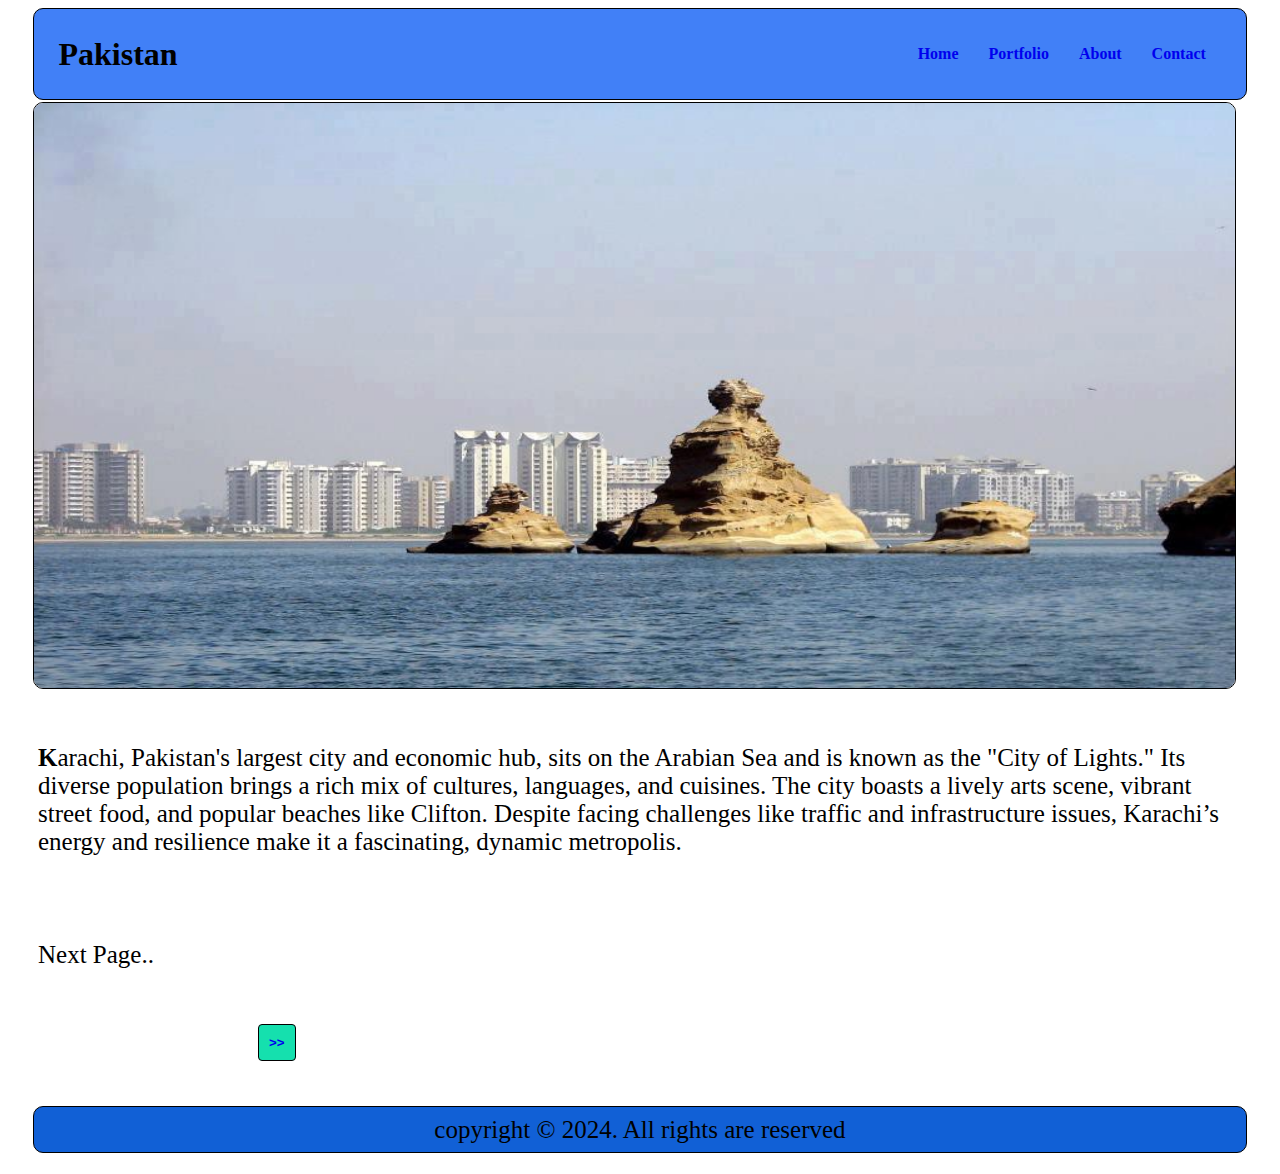
<file: Chapter-8/index.html>
<!DOCTYPE html>
<html lang="en">
  <head>
    <meta charset="UTF-8" />
    <meta name="viewport" content="width=device-width, initial-scale=1.0" />
    <title>Home Page</title>
    <link rel="stylesheet" href="Css/style.css" />
    <title>Main page</title>
  </head>
  <body>
    <header>
      <h1>Pakistan</h1>
      <ul>
        <li><a href="index.html">Home</a></li>
        <li><a href="portfolio.html">Portfolio</a></li>
        <li><a href="about.html">About</a></li>
        <li><a href="contact.html">Contact</a></li>
      </ul>
    </header>
    <img src="images/k.jpg" />
    <p>
      <b>K</b>arachi, Pakistan's largest city and economic hub, sits on the
      Arabian Sea and is known as the "City of Lights." Its diverse population
      brings a rich mix of cultures, languages, and cuisines. The city boasts a
      lively arts scene, vibrant street food, and popular beaches like Clifton.
      Despite facing challenges like traffic and infrastructure issues,
      Karachi’s energy and resilience make it a fascinating, dynamic metropolis.
    </p>
    <p>Next Page..</p>
    <button><a href="portfolio1.html">>></a></button>
    <footer><p>copyright &copy; 2024. All rights are reserved</p></footer>
  </body>
</html>
</file>
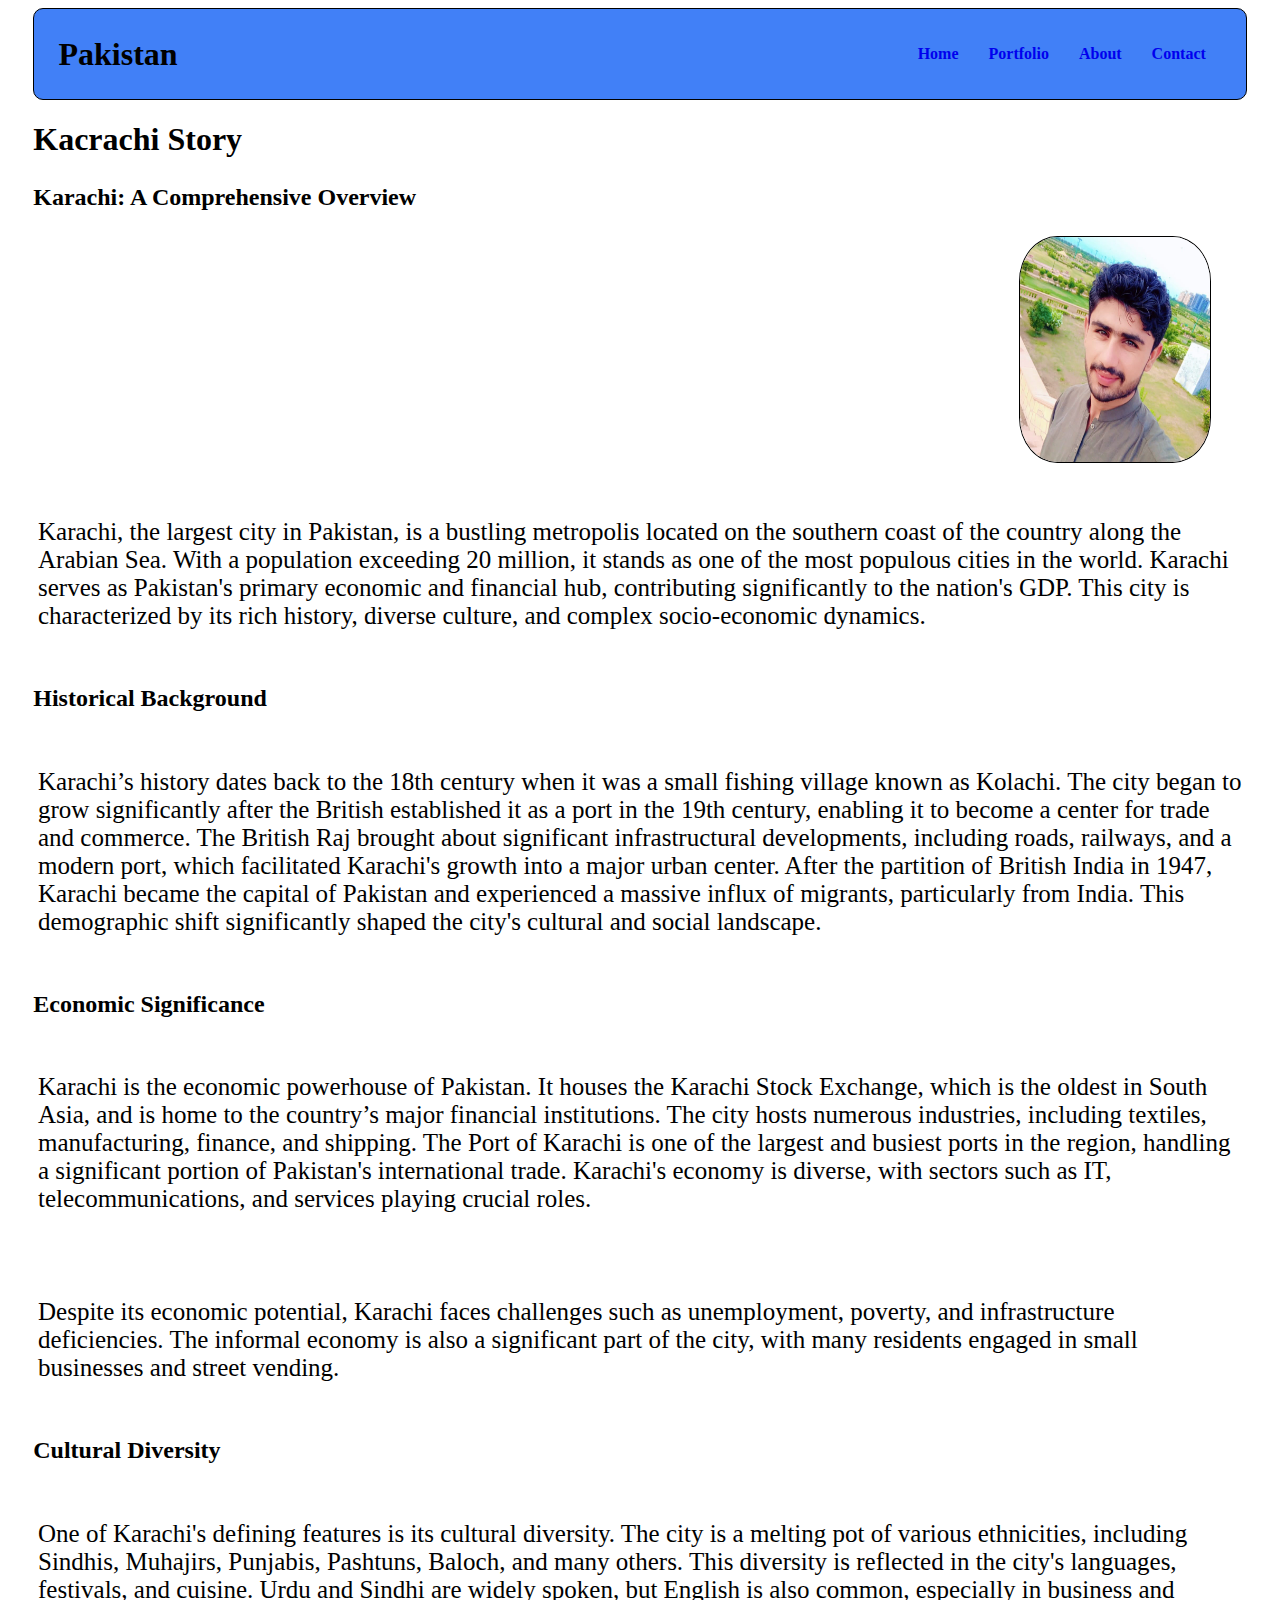
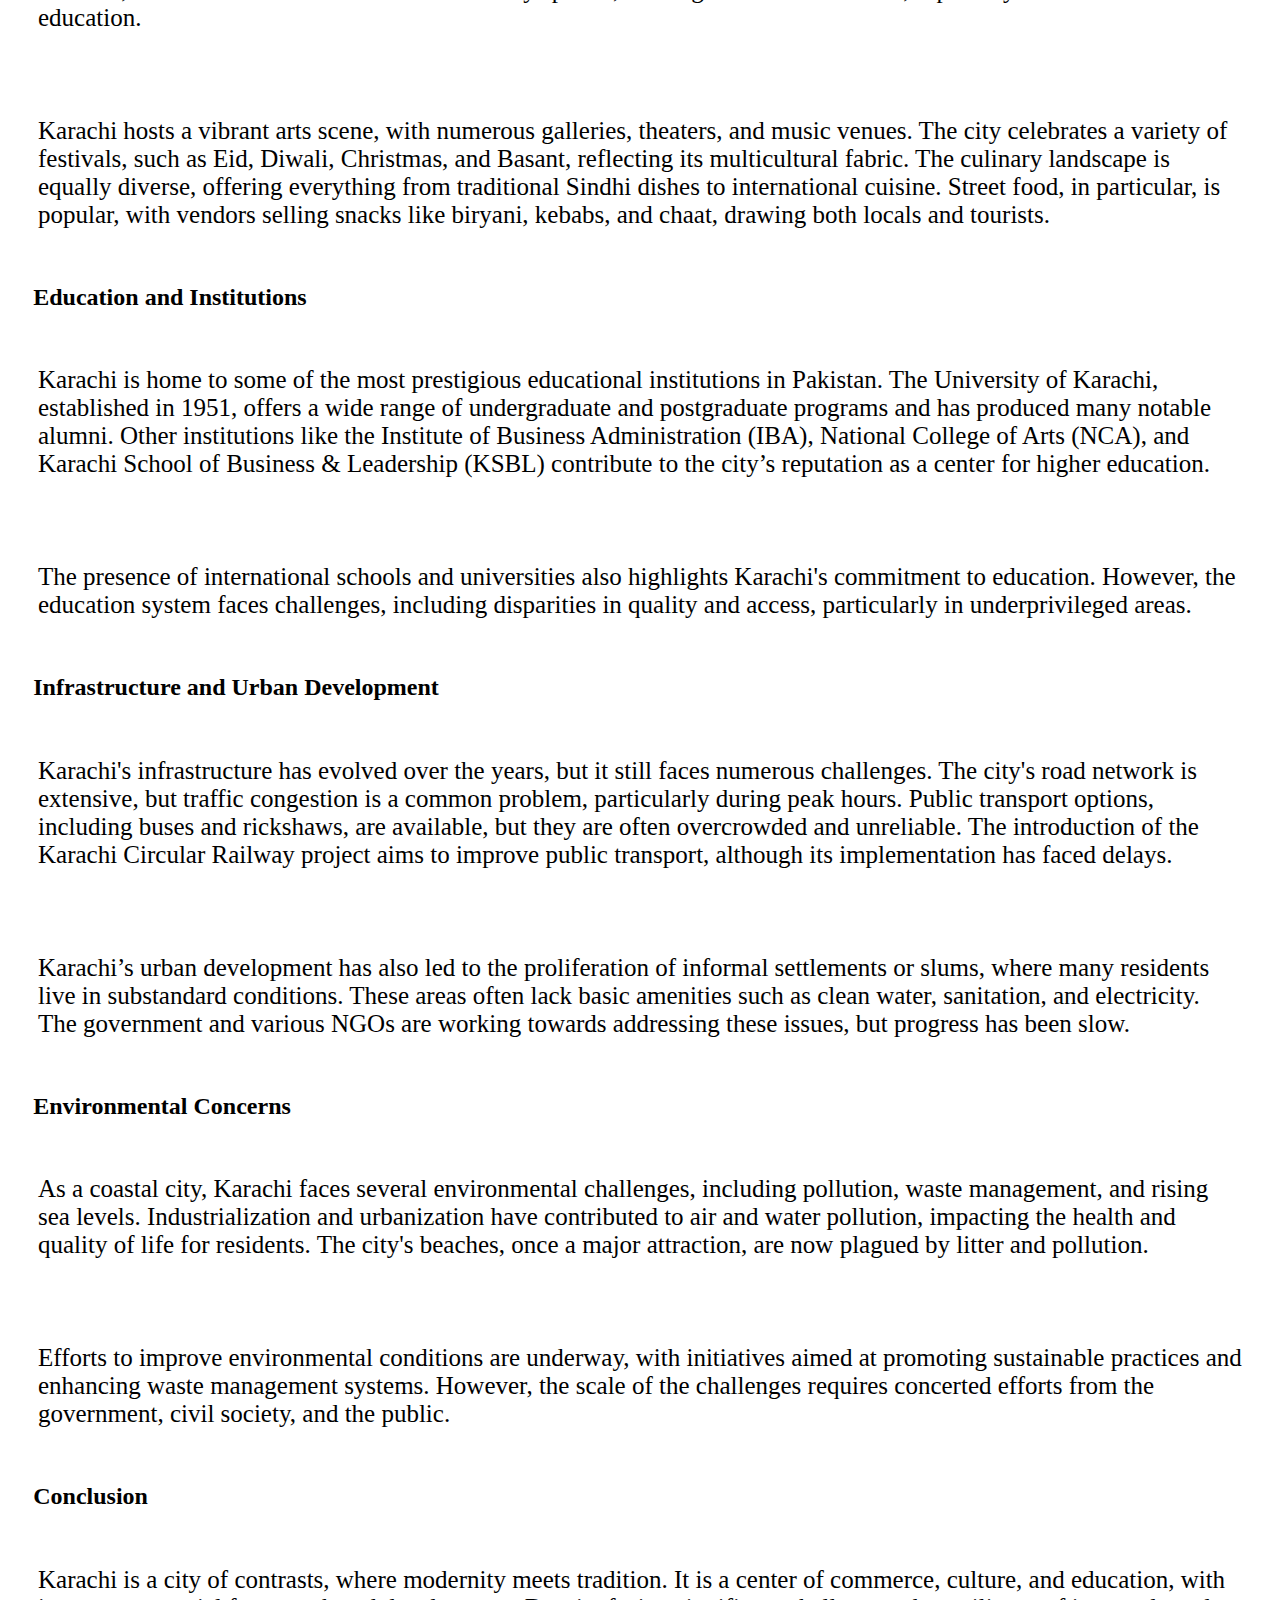
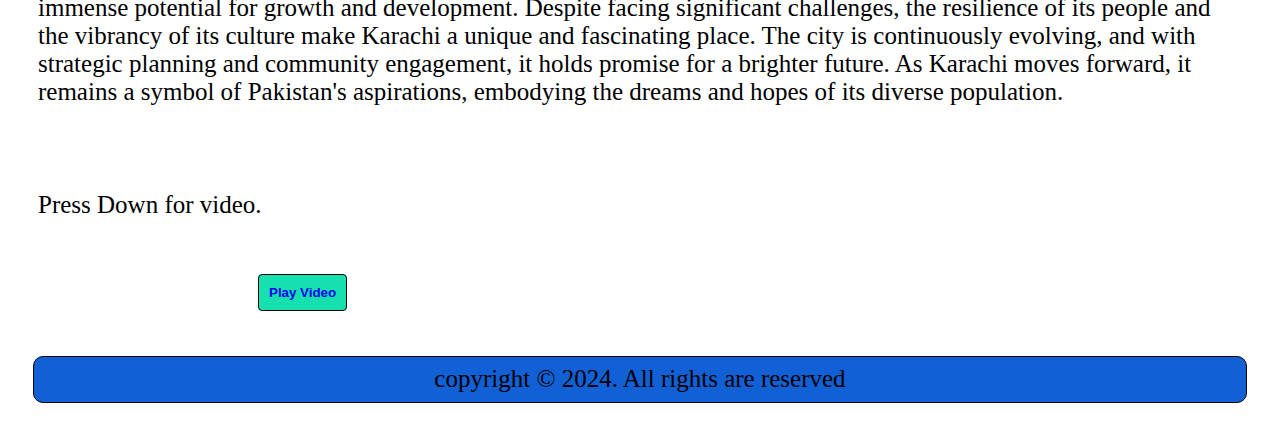
<file: Chapter-8/about.html>
<!DOCTYPE html>
<html lang="en">
  <head>
    <meta charset="UTF-8" />
    <meta name="viewport" content="width=device-width, initial-scale=1.0" />
    <title>About page</title>
    <link rel="stylesheet" href="Css/style.css" />
  </head>
  <body>
    <header>
      <h1>Pakistan</h1>
      <ul>
        <li><a href="index.html">Home</a></li>
        <li><a href="portfolio.html">Portfolio</a></li>
        <li><a href="about.html">About</a></li>
        <li><a href="contact.html">Contact</a></li>
      </ul>
    </header>
    <h1>Kacrachi Story</h1>
    <h2>Karachi: A Comprehensive Overview</h2>
    <img
      src="images/img..jpg"
      style="
        width: 15%;
        height: 25vh;
        border-radius: 20%;
        margin-left: 80%;
        margin-top: 0;
        display: flex;
      "
    />
    <p style="display: flex">
      Karachi, the largest city in Pakistan, is a bustling metropolis located on
      the southern coast of the country along the Arabian Sea. With a population
      exceeding 20 million, it stands as one of the most populous cities in the
      world. Karachi serves as Pakistan's primary economic and financial hub,
      contributing significantly to the nation's GDP. This city is characterized
      by its rich history, diverse culture, and complex socio-economic dynamics.
    </p>
    <h2>Historical Background</h2>

    <p>
      Karachi’s history dates back to the 18th century when it was a small
      fishing village known as Kolachi. The city began to grow significantly
      after the British established it as a port in the 19th century, enabling
      it to become a center for trade and commerce. The British Raj brought
      about significant infrastructural developments, including roads, railways,
      and a modern port, which facilitated Karachi's growth into a major urban
      center. After the partition of British India in 1947, Karachi became the
      capital of Pakistan and experienced a massive influx of migrants,
      particularly from India. This demographic shift significantly shaped the
      city's cultural and social landscape.
    </p>
    <h2>Economic Significance</h2>

    <p>
      Karachi is the economic powerhouse of Pakistan. It houses the Karachi
      Stock Exchange, which is the oldest in South Asia, and is home to the
      country’s major financial institutions. The city hosts numerous
      industries, including textiles, manufacturing, finance, and shipping. The
      Port of Karachi is one of the largest and busiest ports in the region,
      handling a significant portion of Pakistan's international trade.
      Karachi's economy is diverse, with sectors such as IT, telecommunications,
      and services playing crucial roles.
    </p>
    <p>
      Despite its economic potential, Karachi faces challenges such as
      unemployment, poverty, and infrastructure deficiencies. The informal
      economy is also a significant part of the city, with many residents
      engaged in small businesses and street vending.
    </p>
    <h2>Cultural Diversity</h2>

    <p>
      One of Karachi's defining features is its cultural diversity. The city is
      a melting pot of various ethnicities, including Sindhis, Muhajirs,
      Punjabis, Pashtuns, Baloch, and many others. This diversity is reflected
      in the city's languages, festivals, and cuisine. Urdu and Sindhi are
      widely spoken, but English is also common, especially in business and
      education.
    </p>
    <p>
      Karachi hosts a vibrant arts scene, with numerous galleries, theaters, and
      music venues. The city celebrates a variety of festivals, such as Eid,
      Diwali, Christmas, and Basant, reflecting its multicultural fabric. The
      culinary landscape is equally diverse, offering everything from
      traditional Sindhi dishes to international cuisine. Street food, in
      particular, is popular, with vendors selling snacks like biryani, kebabs,
      and chaat, drawing both locals and tourists.
    </p>
    <h2>Education and Institutions</h2>
    <p>
      Karachi is home to some of the most prestigious educational institutions
      in Pakistan. The University of Karachi, established in 1951, offers a wide
      range of undergraduate and postgraduate programs and has produced many
      notable alumni. Other institutions like the Institute of Business
      Administration (IBA), National College of Arts (NCA), and Karachi School
      of Business & Leadership (KSBL) contribute to the city’s reputation as a
      center for higher education.
    </p>
    <p>
      The presence of international schools and universities also highlights
      Karachi's commitment to education. However, the education system faces
      challenges, including disparities in quality and access, particularly in
      underprivileged areas.
    </p>
    <h2>Infrastructure and Urban Development</h2>

    <p>
      Karachi's infrastructure has evolved over the years, but it still faces
      numerous challenges. The city's road network is extensive, but traffic
      congestion is a common problem, particularly during peak hours. Public
      transport options, including buses and rickshaws, are available, but they
      are often overcrowded and unreliable. The introduction of the Karachi
      Circular Railway project aims to improve public transport, although its
      implementation has faced delays.
    </p>
    <p>
      Karachi’s urban development has also led to the proliferation of informal
      settlements or slums, where many residents live in substandard conditions.
      These areas often lack basic amenities such as clean water, sanitation,
      and electricity. The government and various NGOs are working towards
      addressing these issues, but progress has been slow.
    </p>
    <h2>Environmental Concerns</h2>

    <p>
      As a coastal city, Karachi faces several environmental challenges,
      including pollution, waste management, and rising sea levels.
      Industrialization and urbanization have contributed to air and water
      pollution, impacting the health and quality of life for residents. The
      city's beaches, once a major attraction, are now plagued by litter and
      pollution.
    </p>
    <p>
      Efforts to improve environmental conditions are underway, with initiatives
      aimed at promoting sustainable practices and enhancing waste management
      systems. However, the scale of the challenges requires concerted efforts
      from the government, civil society, and the public.
    </p>

    <h2>Conclusion</h2>

    <p>
      Karachi is a city of contrasts, where modernity meets tradition. It is a
      center of commerce, culture, and education, with immense potential for
      growth and development. Despite facing significant challenges, the
      resilience of its people and the vibrancy of its culture make Karachi a
      unique and fascinating place. The city is continuously evolving, and with
      strategic planning and community engagement, it holds promise for a
      brighter future. As Karachi moves forward, it remains a symbol of
      Pakistan's aspirations, embodying the dreams and hopes of its
      diverse population.
    </p>
    <p>Press Down  for video.</p>
    <button>
      <a href="https://youtube.com/shorts/0uaTAJsgAxo?si=mnIiYrFi0dhugD0m" target="_blank">Play Video</a>
    </button>
  

    <footer><p>copyright &copy; 2024. All rights are reserved</p></footer>
  </body>
</html>
</file>
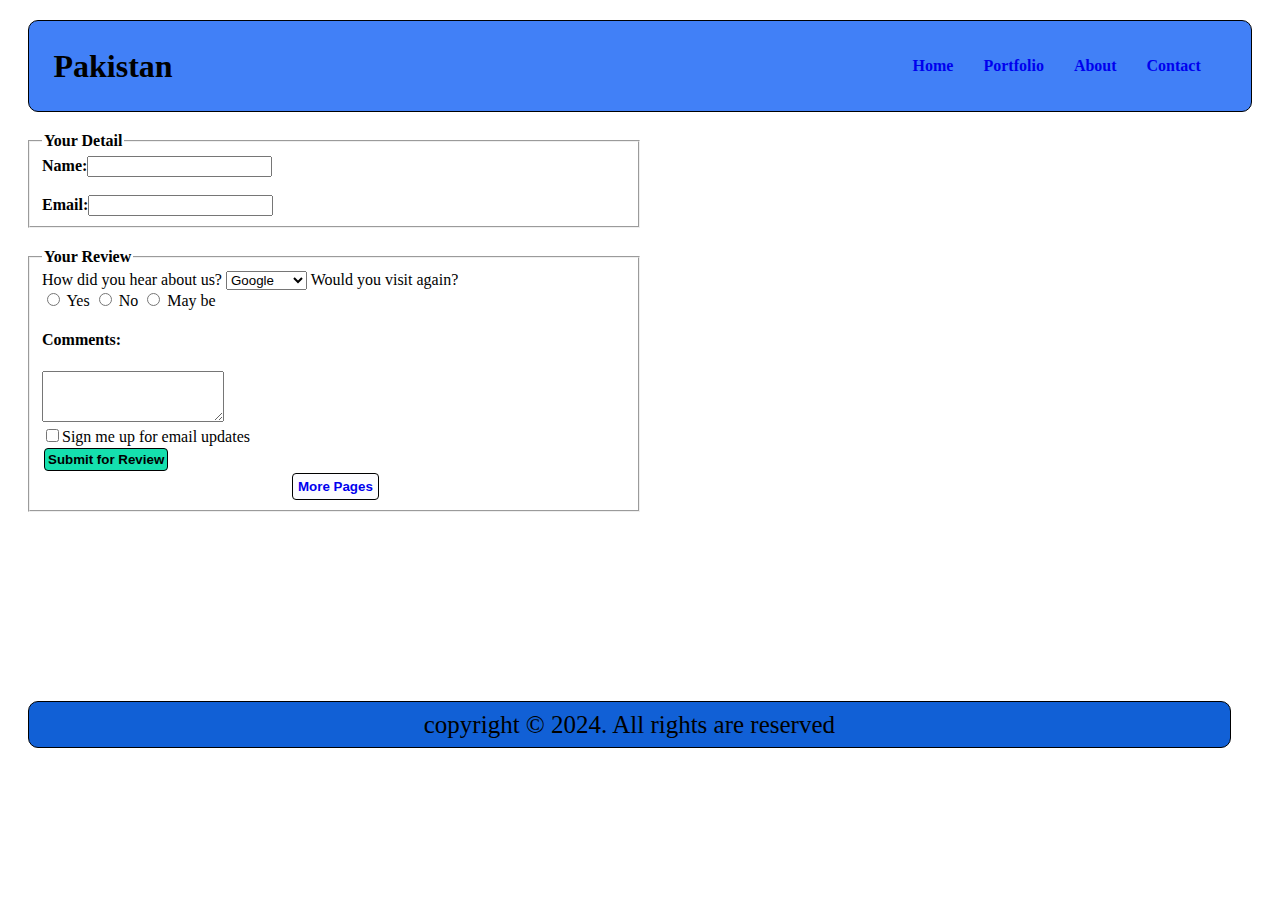
<file: Chapter-8/contact.html>
<!DOCTYPE html>
<html lang="en">
  <head>
    <meta charset="UTF-8" />
    <meta name="viewport" content="width=device-width, initial-scale=1.0" />
    <title>Contact Page</title>
    <link rel="stylesheet" href="Css/style.css" />
  </head>
  <body>
    <header style="display: flex; margin: 20px">
      <h1>Pakistan</h1>
      <ul>
        <li><a href="index.html">Home</a></li>
        <li><a href="portfolio.html">Portfolio</a></li>
        <li><a href="about.html">About</a></li>
        <li><a href="contact.html">Contact</a></li>
      </ul>
    </header>
    <fieldset>
      <legend><b>Your Detail</b></legend>
      <b>Name:</b><input type="text" /><br /><br />
      <b>Email:</b><input type="email" />
    </fieldset>
    <fieldset>
      <legend><b>Your Review</b></legend>
      How did you hear about us?
      <select>
        <option>Google</option>
        <option>Youtube</option>
        <option>Facebook</option>
      </select>
      Would you visit again?<br />
      <input type="radio" value="Yes" name="Yes" />
      <label for="Yes">Yes</label>

      <input type="radio" value="No" name="No" />
      <label for="No">No</label>

      <input type="radio" value="May be" name="Maybe" />
      <label for="Maybe">May be</label>
      <h4>Comments:</h4>

      <textarea rows="3"></textarea><br />

      <label> <input type="checkbox" />Sign me up for email updates</label>
      <br />
      <button type="submit" style="padding: 3px; color: black; margin: 2px">
        Submit for Review
      </button>
      <button
        style="padding: 5px; background-color: rgb(252, 252, 255); color: white"
      >
        <a href="map.html">More Pages</a>
      </button>
    </fieldset>

    <footer style="width: 95%; margin-left: 20px; margin-top: 15%">
      <p>copyright &copy; 2024. All rights are reserved</p>
    </footer>
  </body>
</html>
</file>
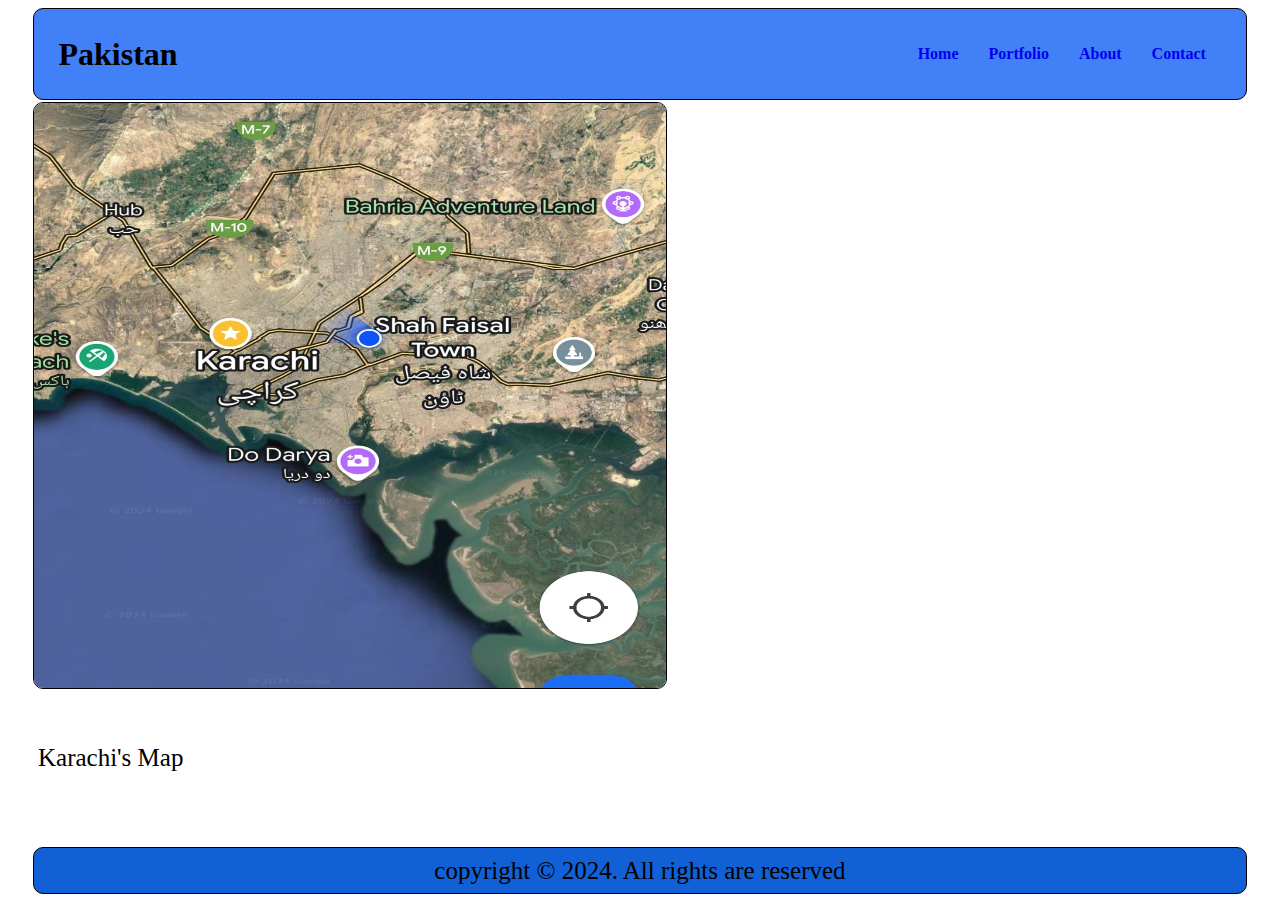
<file: Chapter-8/map.html>
<!DOCTYPE html>
<html lang="en">
  <head>
    <meta charset="UTF-8" />
    <meta name="viewport" content="width=device-width, initial-scale=1.0" />
    <title>Map page</title>
    <link rel="stylesheet" href="Css/style.css" />
  </head>
  <body>
    <header>
      <h1>Pakistan</h1>
      <ul>
        <li><a href="index.html">Home</a></li>
        <li><a href="portfolio.html">Portfolio</a></li>
        <li><a href="about.html">About</a></li>
        <li><a href="contact.html">Contact</a></li>
      </ul>
    </header>
    <img src="images/map.jpg" style="width: 50%" />
    <p>Karachi's Map</p>
    <footer><p>copyright &copy; 2024. All rights are reserved</p></footer>
  </body>
</html>
</file>
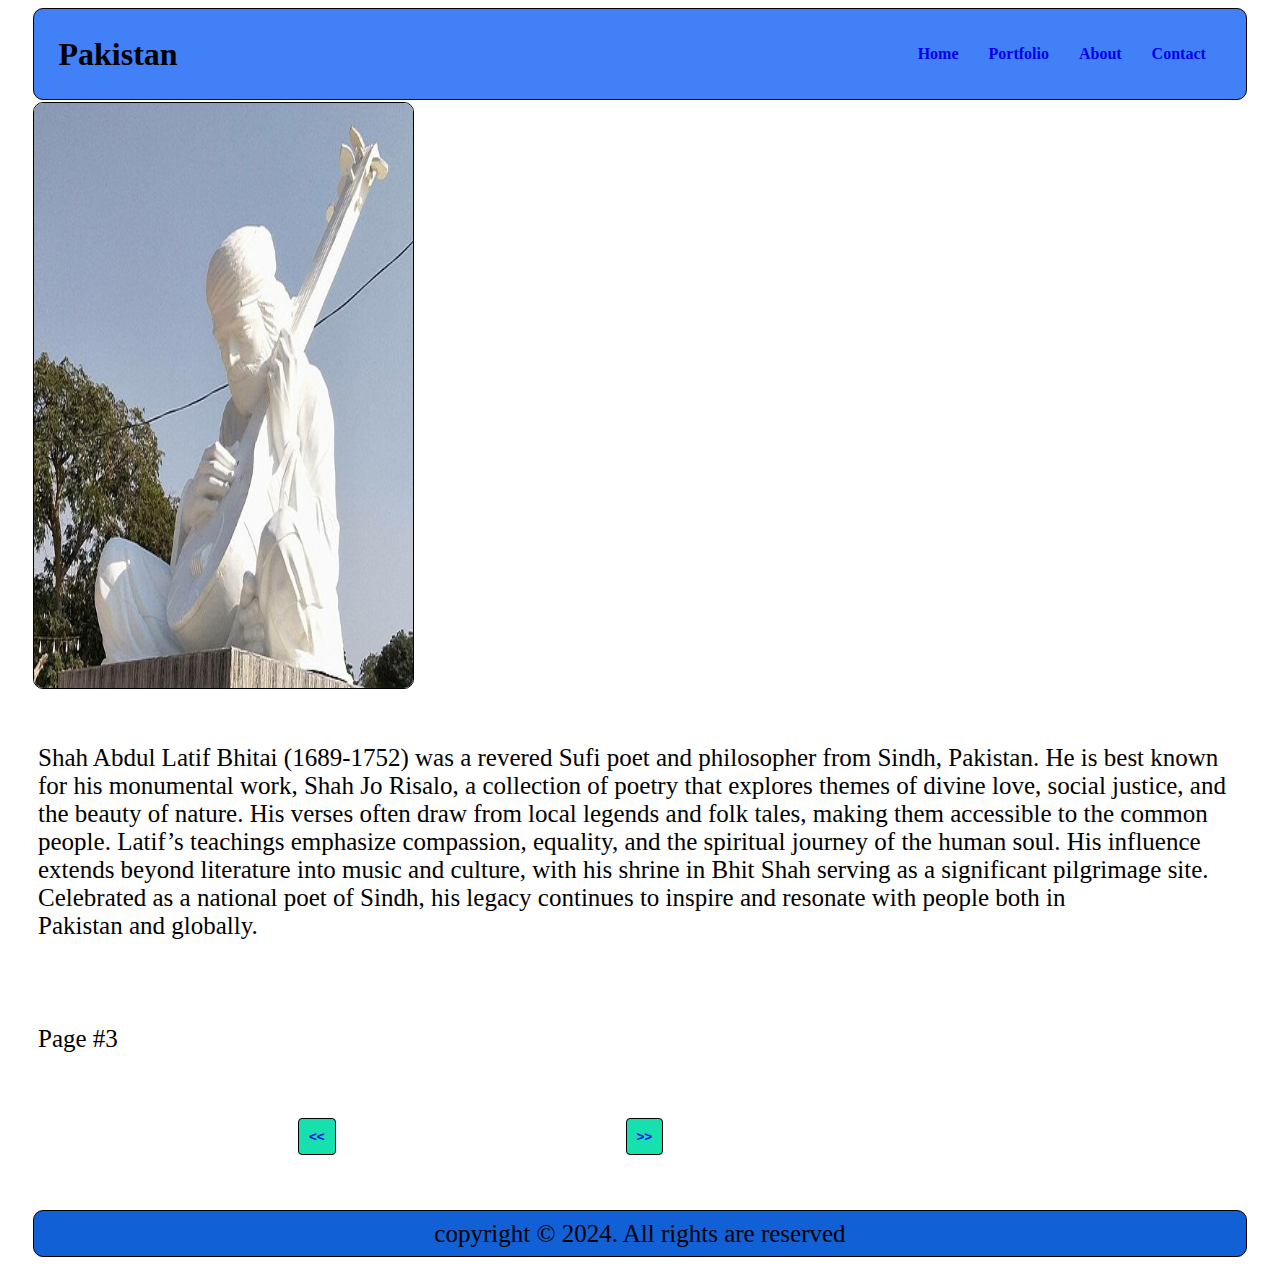
<file: Chapter-8/portfolio.html>
<!DOCTYPE html>
<html lang="en">
  <head>
    <meta charset="UTF-8" />
    <meta name="viewport" content="width=device-width, initial-scale=1.0" />
    <title>Portfolio Page</title>
    <link rel="stylesheet" href="Css/style.css" />
  </head>
  <body>
    <header>
      <h1>Pakistan</h1>
      <ul>
        <li><a href="index.html">Home</a></li>
        <li><a href="portfolio.html">Portfolio</a></li>
        <li><a href="about.html">About</a></li>
        <li><a href="contact.html">Contact</a></li>
      </ul>
    </header>
    <div>
      <img src="images/shah.jpg" style="width: 30%" />
      <p>
        Shah Abdul Latif Bhitai (1689-1752) was a revered Sufi poet and
        philosopher from Sindh, Pakistan. He is best known for his monumental
        work, Shah Jo Risalo, a collection of poetry that explores themes of
        divine love, social justice, and the beauty of nature. His verses often
        draw from local legends and folk tales, making them accessible to the
        common people. Latif’s teachings emphasize compassion, equality, and the
        spiritual journey of the human soul. His influence extends beyond
        literature into music and culture, with his shrine in Bhit Shah serving
        as a significant pilgrimage site. Celebrated as a national poet of
        Sindh, his legacy continues to inspire and resonate with people both in
        Pakistan and globally.
      </p>
    </div>

    <p>Page #3</p>
    <div class="button">
      <button><a href="portfolio1.html">&lt;&lt;</a></button>
      <button><a href="about.html">&gt;&gt</a></button>
    </div>
    <footer><p>copyright &copy; 2024. All rights are reserved</p></footer>
  </body>
</html>
</file>
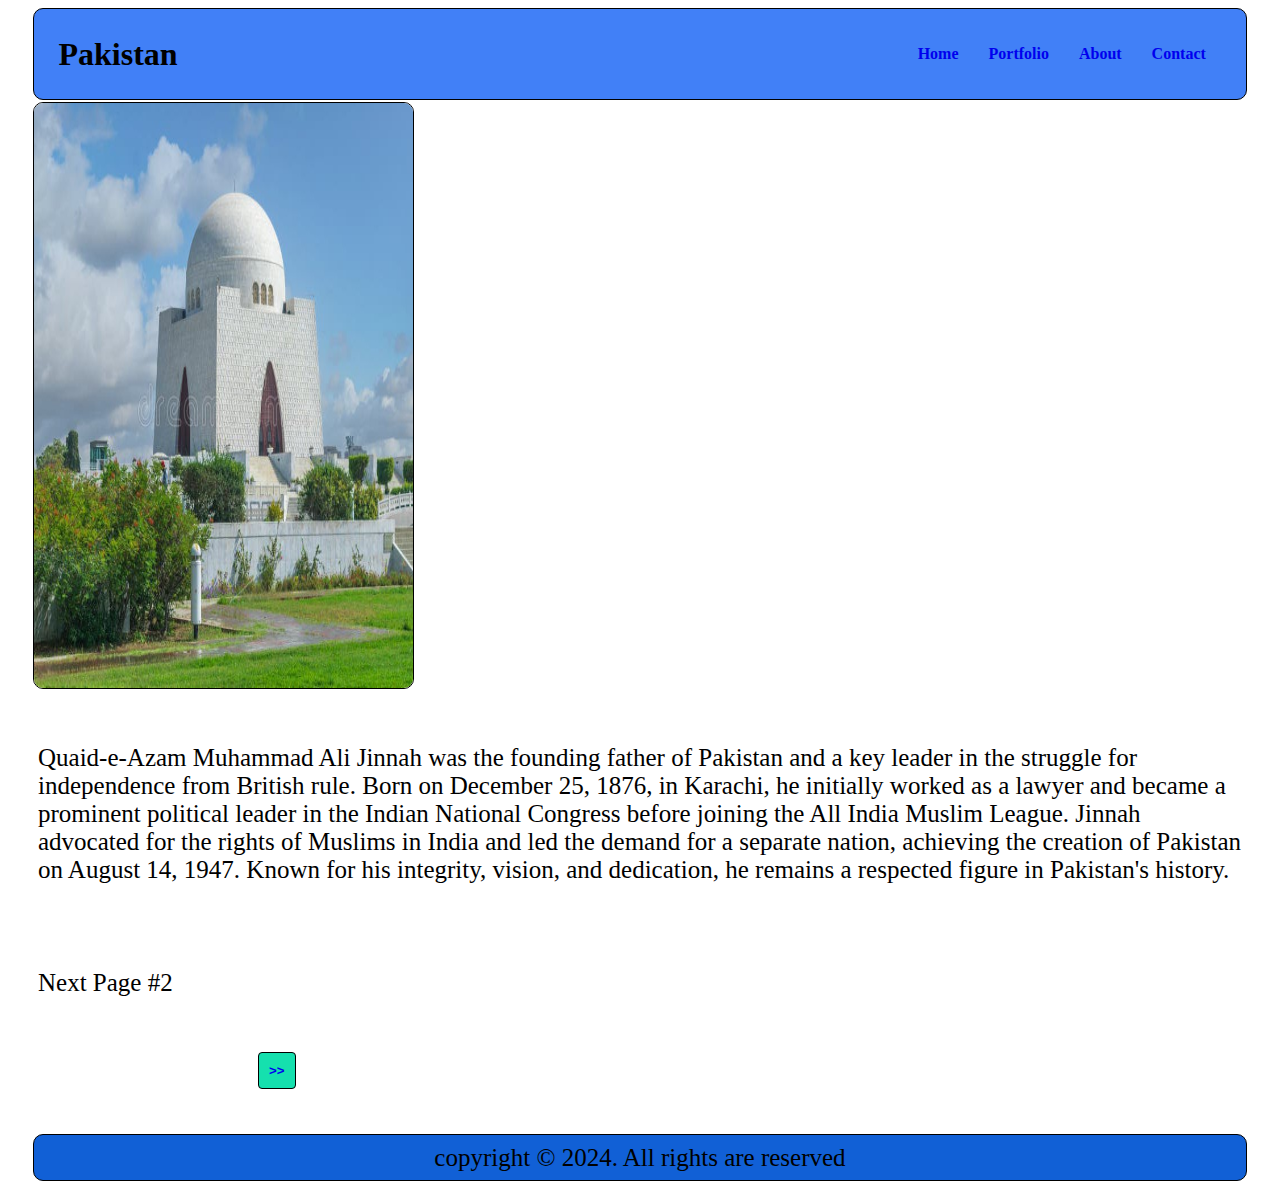
<file: Chapter-8/portfolio1.html>
<!DOCTYPE html>
<html lang="en">
  <head>
    <meta charset="UTF-8" />
    <meta name="viewport" content="width=device-width, initial-scale=1.0" />
    <title>Portfolio Page</title>
    <link rel="stylesheet" href="Css/style.css" />
  </head>
  <body>
    <header>
      <h1>Pakistan</h1>
      <ul>
        <li><a href="index.html">Home</a></li>
        <li><a href="portfolio.html">Portfolio</a></li>
        <li><a href="about.html">About</a></li>
        <li><a href="contact.html">Contact</a></li>
      </ul>
    </header>
    <div>
      <img src="images/q.jpg" style="width: 30%" />
      <p>
        Quaid-e-Azam Muhammad Ali Jinnah was the founding father of Pakistan and
        a key leader in the struggle for independence from British rule. Born on
        December 25, 1876, in Karachi, he initially worked as a lawyer and
        became a prominent political leader in the Indian National Congress
        before joining the All India Muslim League. Jinnah advocated for the
        rights of Muslims in India and led the demand for a separate nation,
        achieving the creation of Pakistan on August 14, 1947. Known for his
        integrity, vision, and dedication, he remains a respected figure in
        Pakistan's history.
      </p>
    </div>

    <p>Next Page #2</p>

    <button><a href="portfolio.html">>></a></button>
    <footer><p>copyright &copy; 2024. All rights are reserved</p></footer>
  </body>
</html>
</file>
<file: Chapter-8/Css/style.css>
header {
  border: 1px solid black;
  text-align: center;
  display: flex;
  align-items: center;
  justify-content: left;

  margin-left: 2%;
  margin-right: 2%;
  padding: 0px;
  height: 10vh;
  background-color: rgb(65, 128, 247);
  border-radius: 10px;
}
ul {
  display: flex;
  gap: 30px;
  align-items: center;
  list-style-type: none;
  margin-left: 700px;

  font-weight: bold;
}

footer {
  border: 1px solid black;
  border-radius: 10px;
  text-align: center;
  align-items: center;
  display: flex;
  height: 5vh;
  margin-top: 5vh;
  margin-left: 2%;
  margin-right: 2%;
  padding: 0px;
  background-color: rgb(17, 96, 214);
  justify-content: space-evenly;
}
img {
  border: 1px solid black;
  border-radius: 10px;
  height: 65vh;
  width: 95%;
  margin-left: 2%;
  margin-top: 2px;
  display: flex;
}
p {
  padding: 30px;
  font-size: 25px;
  text-justify: auto;
}

h1 {
  display: flex;
  margin-left: 2%;
  text-justify: auto;
}
h2 {
  margin: 2%;
}
button {
  padding: 10px;
  border: 1px solid black;
  background-color: rgb(21, 224, 174);
  border-radius: 4px;
  font-weight: bolder;
  color: rgb(25, 121, 206);
  margin-bottom: 0px;

  display: flex;
  margin-left: 250px;
}
button:hover {
  cursor: pointer;
}
a {
  text-decoration: none;
}
fieldset {
  margin: 20px;
  margin-right: 50%;
}
.button {
  padding: 10px;
  border: none;
  display: flex;
  justify-content: left;
  margin-left: 30px;
  gap: 40px;
  cursor: pointer;
}
</file>
